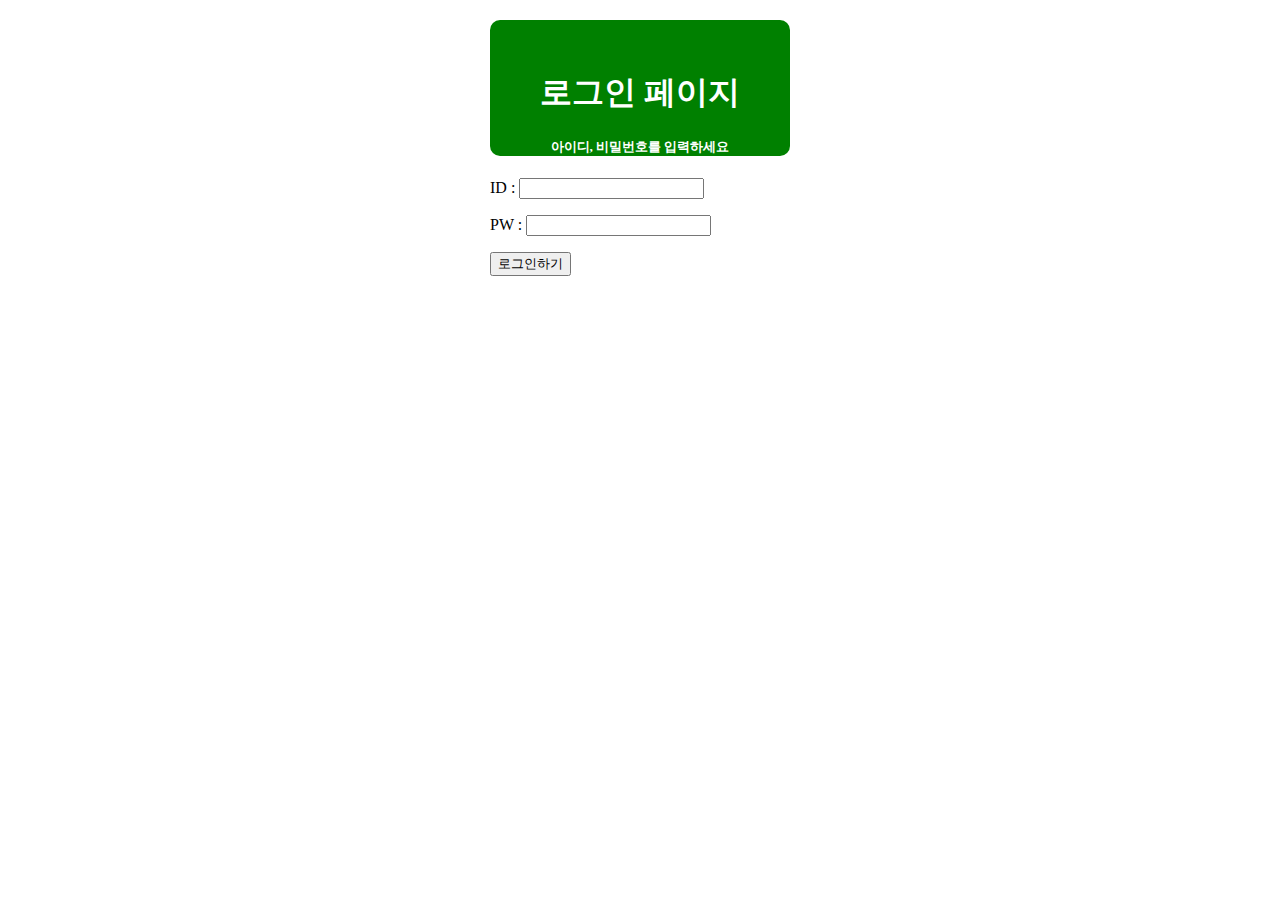
<file: login.html>
<!DOCTYPE html>
<html lang="en">
  <head>
    <meta charset="UTF-8" />
    <meta http-equiv="X-UA-Compatible" content="IE=edge" />
    <meta name="viewport" content="width=device-width, initial-scale=1.0" />
    <title>Document</title>
    <link rel="stylesheet" href="login.css" />
  </head>

  <body>
    <div class="wrap">
      <div class="mytitle">
        <h1>로그인 페이지</h1>
        <h5>아이디, 비밀번호를 입력하세요</h5>
      </div>
      <p>ID : <input type="text" /></p>
      <p>PW : <input type="text" /></p>
      <button>로그인하기</button>
    </div>
  </body>
</html>
</file>
<file: login.css>
@import url("https://fonts.googleapis.com/css2?family=Black+Han+Sans&display=swap");
.mytitle {
  /* font-family: "Black Han Sans", sans-serif; */
  background-color: green;

  width: 300px;

  border-radius: 10px;
  color: white;

  text-align: center;

  padding: 30px 0px 0px 0px;

  background-image: url("https://www.ancient-origins.net/sites/default/files/field/image/Agesilaus-II-cover.jpg");
  background-position: center;
  background-size: cover;
}
.wrap {
  width: 300px;
  margin: 20px auto 0px auto;
}
</file>
